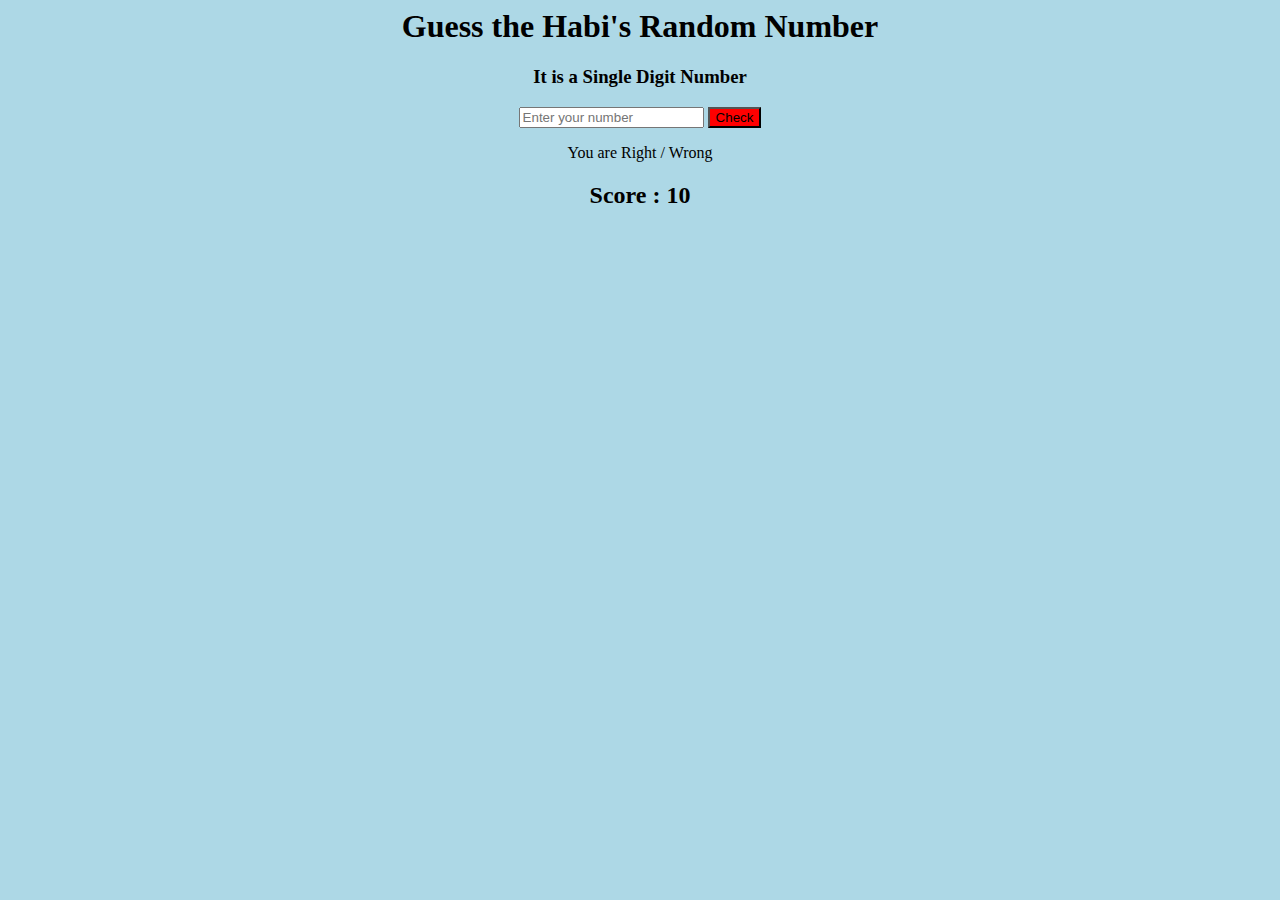
<file: index.html>
<html>
    <center>
        <head>
            <h1>Guess the Habi's Random Number</h1>
            <title>Habi Number</title>
            <link rel="stylesheet" href="style.css">
        </head>
        <body>
            <h3>It is a Single Digit Number </h3>
            <input  type="number" id="give" placeholder="Enter your number ">
            <button onclick="check()">Check</button>
            <p>You are Right / Wrong</p>
            <h2>Score : <span id="scoreBoard">10</span></h2>
        </body>
    </center>
</html>
<script src="script.js"></script>
</file>
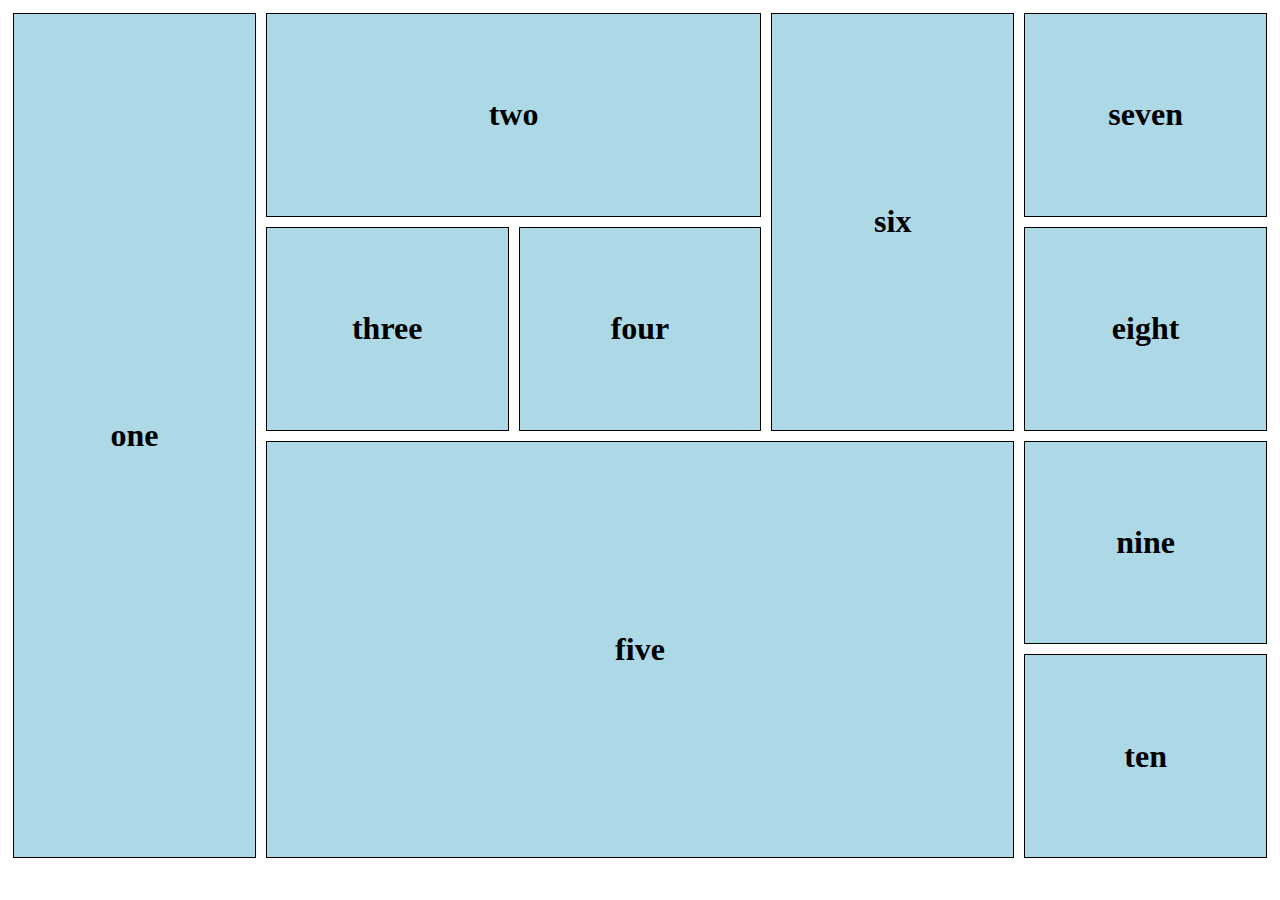
<file: Project/Grid Project/index.html>
<!DOCTYPE html>
<html lang="en">
<head>
    <meta charset="UTF-8">
    <meta name="viewport" content="width=device-width, initial-scale=1.0">
    <title>Grid</title>
    <link rel="stylesheet" href="style.css">
</head>
<body>
     <div class="layout">
        <div class="one">one</div>
        <div class="two">two</div>
        <div class="three">three</div>
        <div class="four">four</div>
        <div class="five">five</div>
        <div class="six">six</div>
        <div class="seven">seven</div>
        <div class="eight">eight</div>
        <div class="nine">nine</div>
        <div class="ten">ten</div>
     </div>
</body>
</html>
</file>
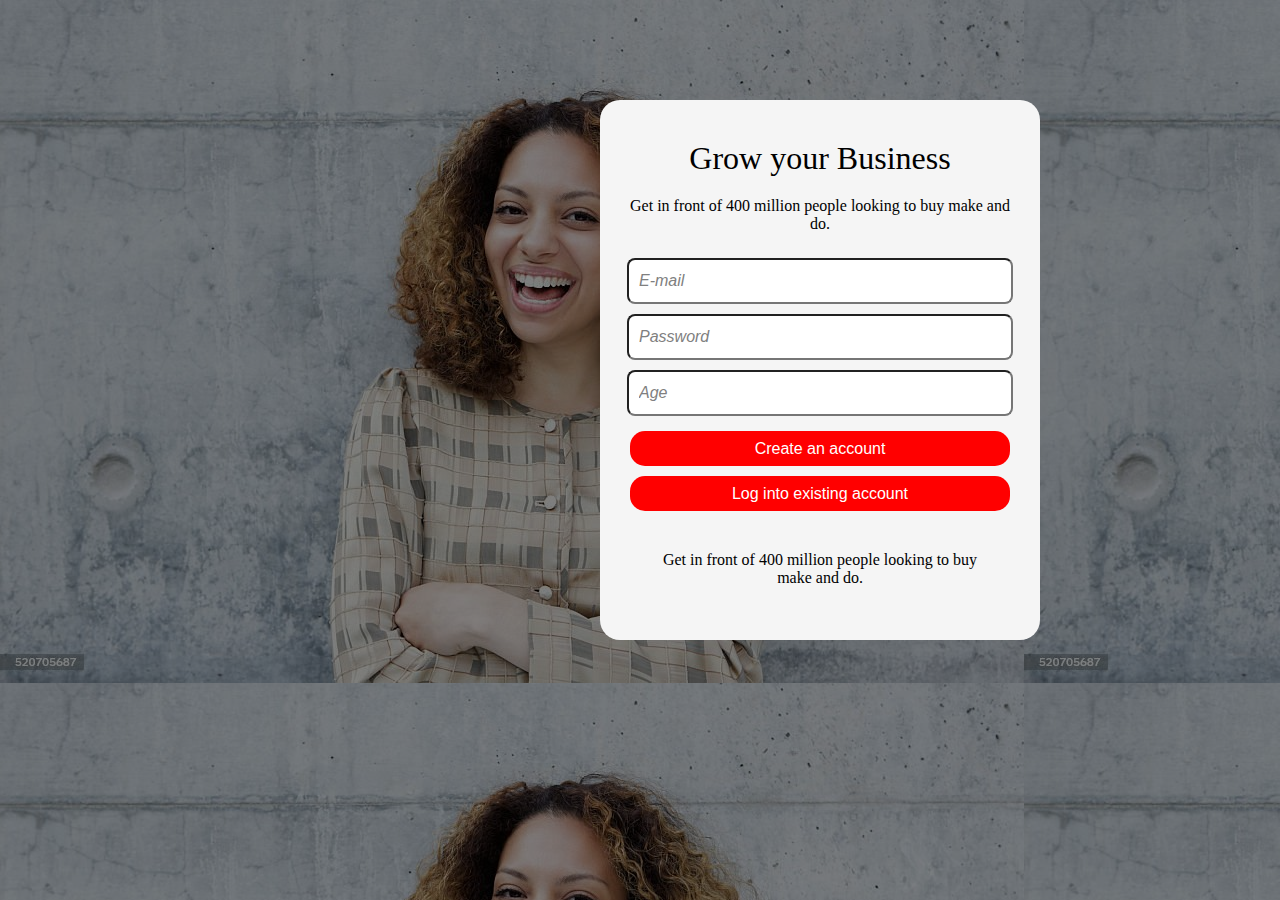
<file: Project/Registration form project/index.html>
<!DOCTYPE html>
<html lang="en">
<head>
    <meta charset="UTF-8">
    <meta name="viewport" content="width=device-width, initial-scale=1.0">
    <title>Registration form</title>
<link rel="stylesheet" href="style.css">
</head>
<body>
    <div class="outbox">
        <div class="header">
            Grow your Business
        </div>
        <div class="chest">
            Get in front of 400 million people looking to buy make and do.
        </div>
        <div class="stomach">
            <label for="E-mail"></label>
            <input type="email" placeholder="E-mail" id="E-mail">
            <label for="password"></label>
            <input type="password" placeholder="Password" id="password">
            <label for="age"></label>
            <input type="text" placeholder="Age" id="age">

        </div>
        <div class="leg">
            <button type="button">Create an account</button>
            <button type="button">Log into existing account</button>
        </div>
        <div class="toes">
            Get in front of 400 million people looking to buy make and do.
        </div>
    </div>
</body>
</html>
</file>
<file: style.css>
body{
    background-color: lightblue;
    background-size: contain;
}
input{
    padding-: 30px;
}
button{
    background-color: red;
}
</file>
<file: Project/Grid Project/style.css>
.layout{
    height: 95vh;
    display: grid;
    grid-template-columns: 1fr 1fr 1fr 1fr 1fr;
    grid-template-rows: 1fr 1fr 1fr 1fr;
    grid-template-areas: 
    "one two two six seven"
    "one three four six eight"
    "one five five five nine"
    "one five five five ten";
}
.one{
    grid-area: one;
}
.two{
    grid-area: two;
}
.three{
    grid-area: three;
}
.four{
    grid-area: four;
}
.five{
    grid-area: five;
}
.six{
    grid-area: six;
}
.seven{
    grid-area: seven;
}
.eight{
    grid-area: eight;
}
.nine{
    grid-area: nine;
}
.ten{
    grid-area: ten;
}
.layout div{
    display: grid;
    justify-content: center;
    align-items: center;
    border: 1px solid black;
    margin: 5px;
    background-color: lightblue;
    font-size: 2em;
    font-weight: bolder;
}
</file>
<file: Project/Registration form project/style.css>
*{
    margin: 0px;
}
body{
    background: url("woman.jpg");
    background-color: rgba(0, 0, 0, 0.5);
    background-blend-mode: darken;
}
.outbox{
    height: 500px;
    width: 400px;
    margin: 100px 0px 100px 600px;
    padding: 20px;
    border-radius: 20px;
    background-color: whitesmoke;
}
.header{
    font-size: 2em;
    padding: 20px;   
}
.chest{
    margin-bottom: 20px;
}
.outbox>div{
    text-align: center;   
}
.stomach>input{
    width: 370px;
    height: 40px;;
    margin: 5px;
    font-size: 1em;
    border-radius: 8px;
    padding-left: 10px;
    outline: none;
}
input::placeholder{
    color: gray;
    font-style: italic;
}
input:focus{
    border-color: lightblue;
    
    box-shadow: 0px 0px 5px rgba(0, 0, 255, 0.5);
}
input:hover{
    cursor: pointer;
    background-color: lightcyan;
}
button{
    width: 380px;
    height: 35px;
    margin: 10px;
    background-color: red;
    border-radius: 15px;
    color: white;
    display: block;
    font-size: 1em;
    border: none;
}
button:hover{
    cursor: pointer;
    background-color: darkred;
}
button:focus{
    box-shadow: 0px 0px 5px rgba(0, 0, 255, 0.5);
}
.toes{
    margin: 40px;
}
</file>
